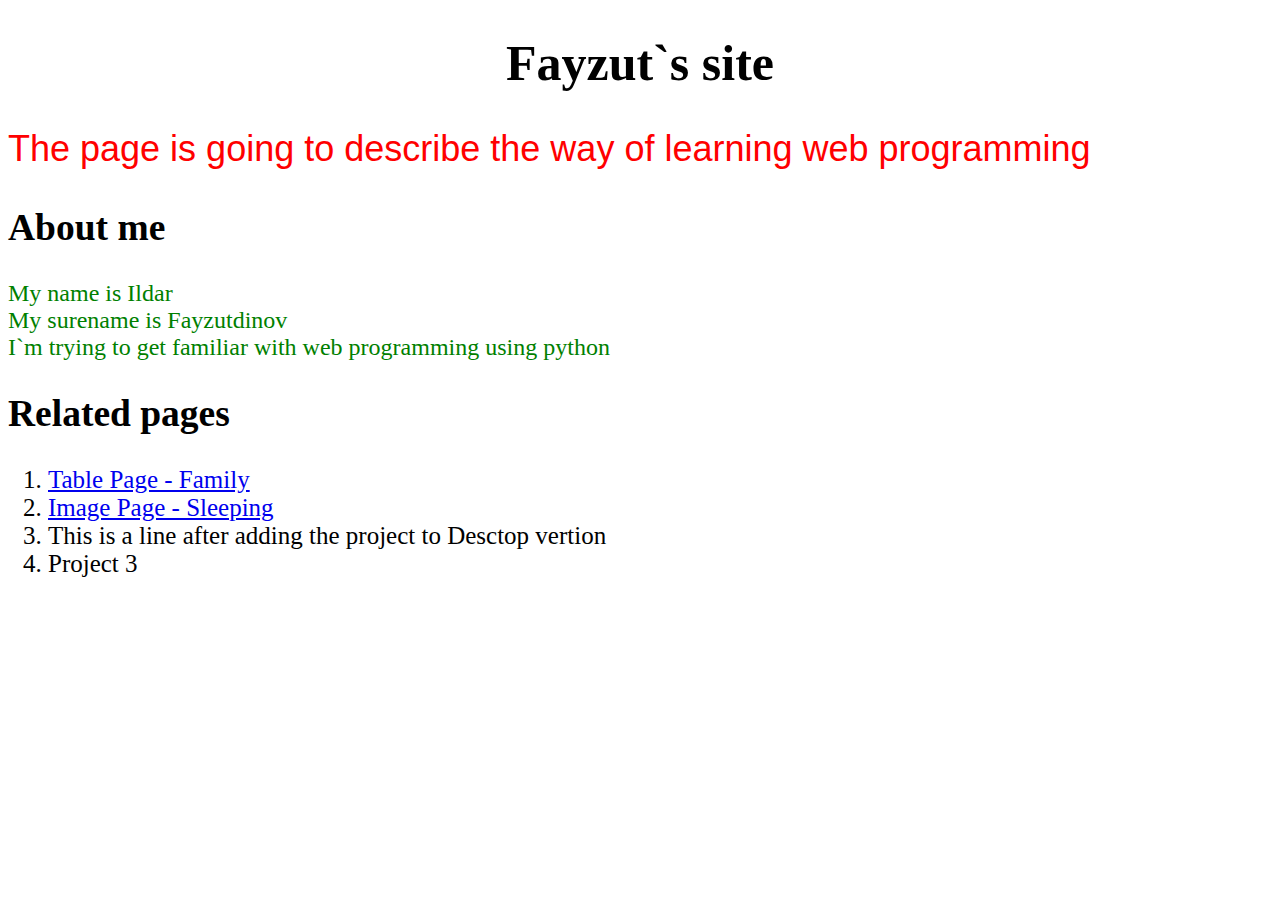
<file: index.html>
<!DOCTYPE html>
<html>
    <head>
    	 <link rel="stylesheet" href="styles.css">
        <title>Webpage of Ildar</title>
    </head>
    <body>
        <h1>Fayzut`s site</h1>
        <p  id="main">The page is going to describe the way of learning web programming</p>
        <h2>About me</h2>
        <p>
        	My name is Ildar<br>
        	My surename is Fayzutdinov<br>
        	I`m trying to get familiar with web programming using python<br>
        </p>
        <h2>Related pages</h2>
        <ol>
        	<li><a href="page_1.html">Table Page - Family</a></li>
        	<li><a href="page_2.html">Image Page - Sleeping</a></li>
        	<li>This is a line after adding the project to Desctop vertion</li>
        	<li>Project 3</li>
        </ol>

    </body>
</html>
</file>
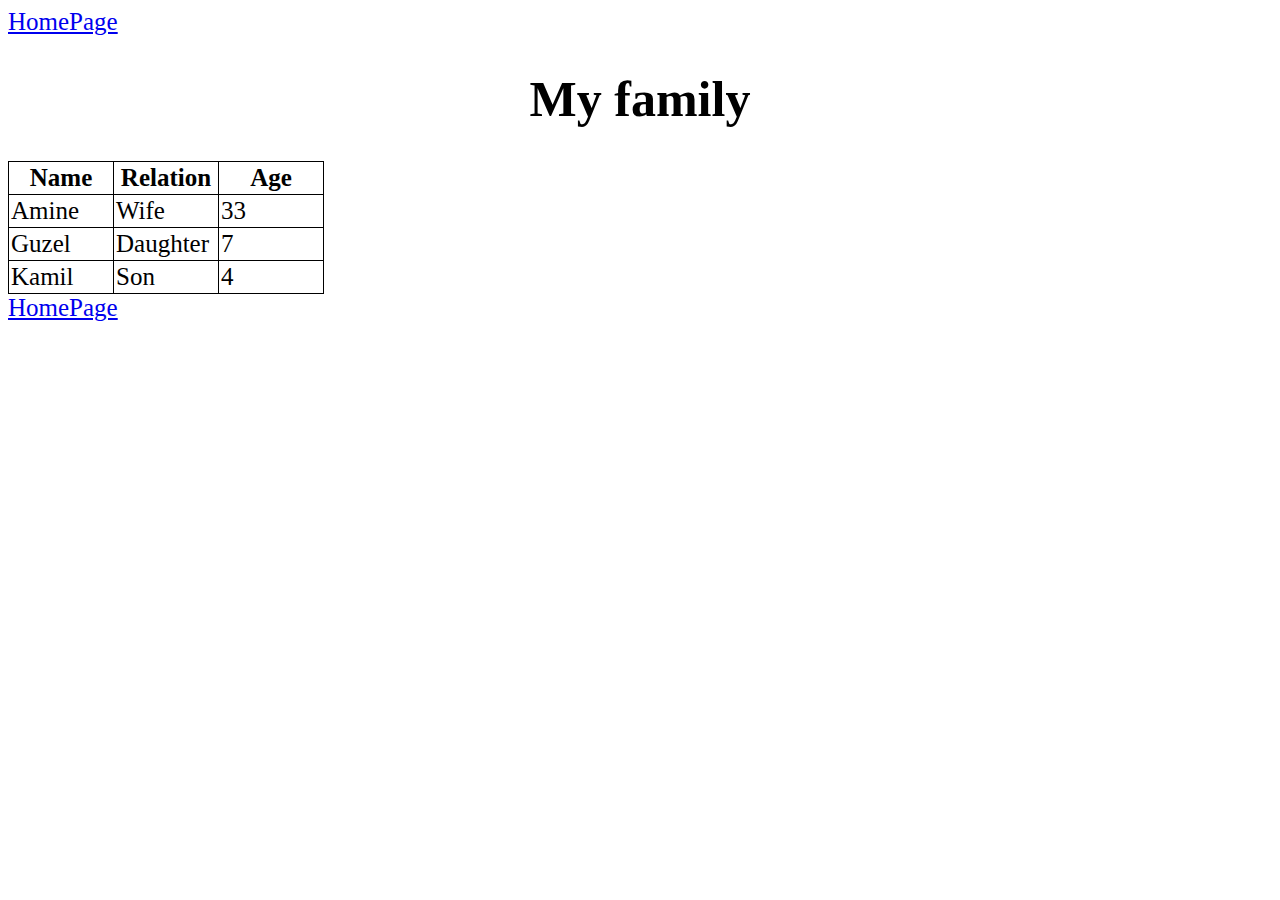
<file: page_1.html>
<!DOCTYPE html>
<html>
    <head>
        <link rel="stylesheet" href="styles.css">
        <title>TablePage of Ildar</title>
    </head>
    <body>
        <a href="index.html">HomePage</a>
        <H1>My family</H1>
        <div>
        <table>
            <tr>
                <th>Name</th>
                <th>Relation</th>
                <th>Age</th>
            </tr>
            <tr>
                <td>Amine</td>
                <td>Wife</td>
                <td>33</td>
            </tr>
            <tr>
                <td>Guzel</td>
                <td>Daughter</td>
                <td>7</td>
            </tr>
            <tr>
                <td>Kamil</td>
                <td>Son</td>
                <td>4</td>
            </tr>
        </table>
        </div>
        <a href="index.html">HomePage</a>
    </body>
</html>
</file>
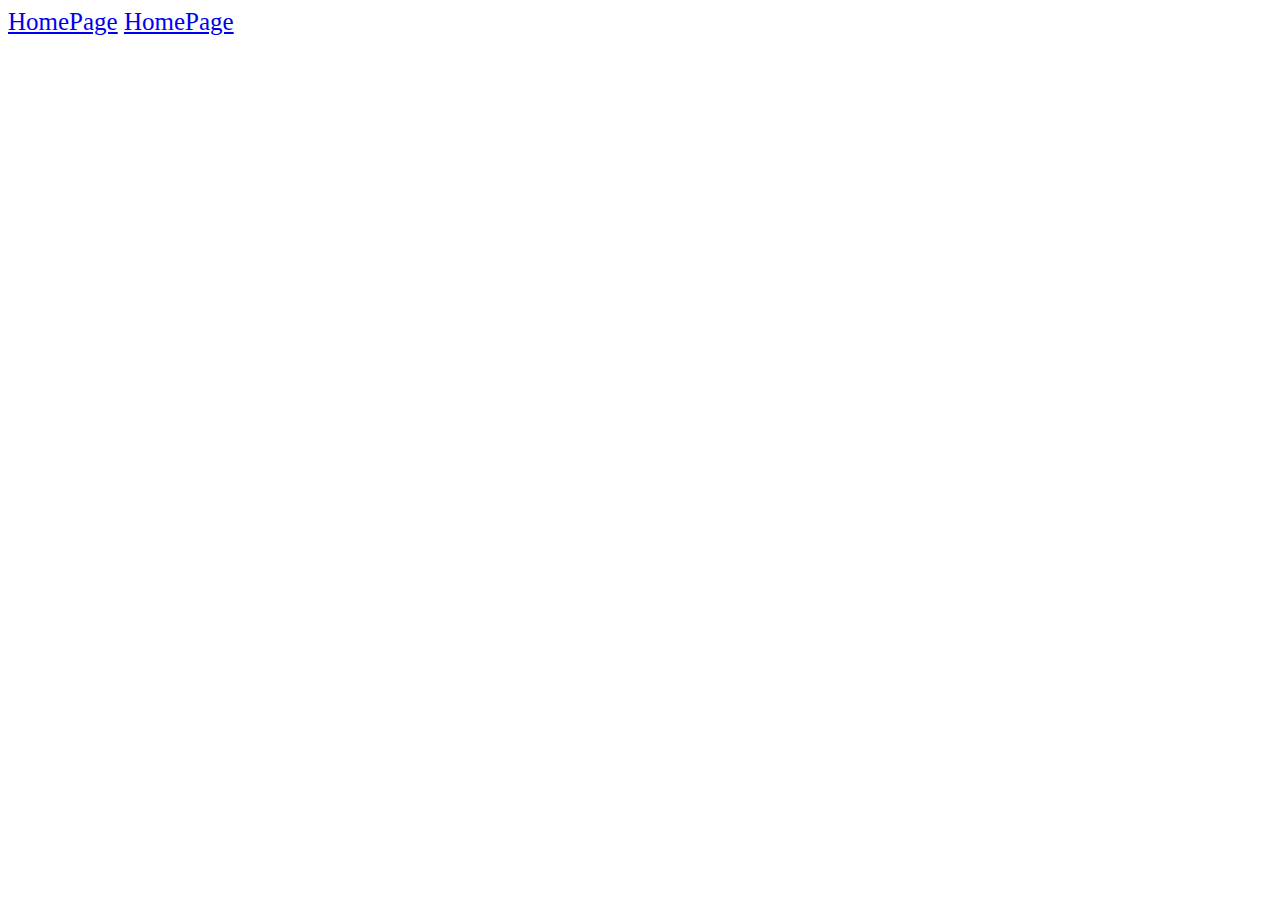
<file: template.html>
<!DOCTYPE html>
<html>
    <head>
    	<link rel="stylesheet" href="styles.css">
        <title>PageName of Ildar</title>
    </head>
    <body>
        <a href="index.html">HomePage</a>
        
        <a href="index.html">HomePage</a>
    </body>
</html>
</file>
<file: styles.css>
body
{
	font-size: 25px;
}
h1{
	text-align: center;
}
p
	{
		font-size: 24px;
		color: green;
	}
td, th{
	width: 100px;
	border: 1px solid;
	padding: 2px;
}
table{
	border: 1px solid;
	border-collapse: collapse;

}
#main
	{
		font-family: Arial;
		font-size: 36px;
		color : red;
	}
</file>
